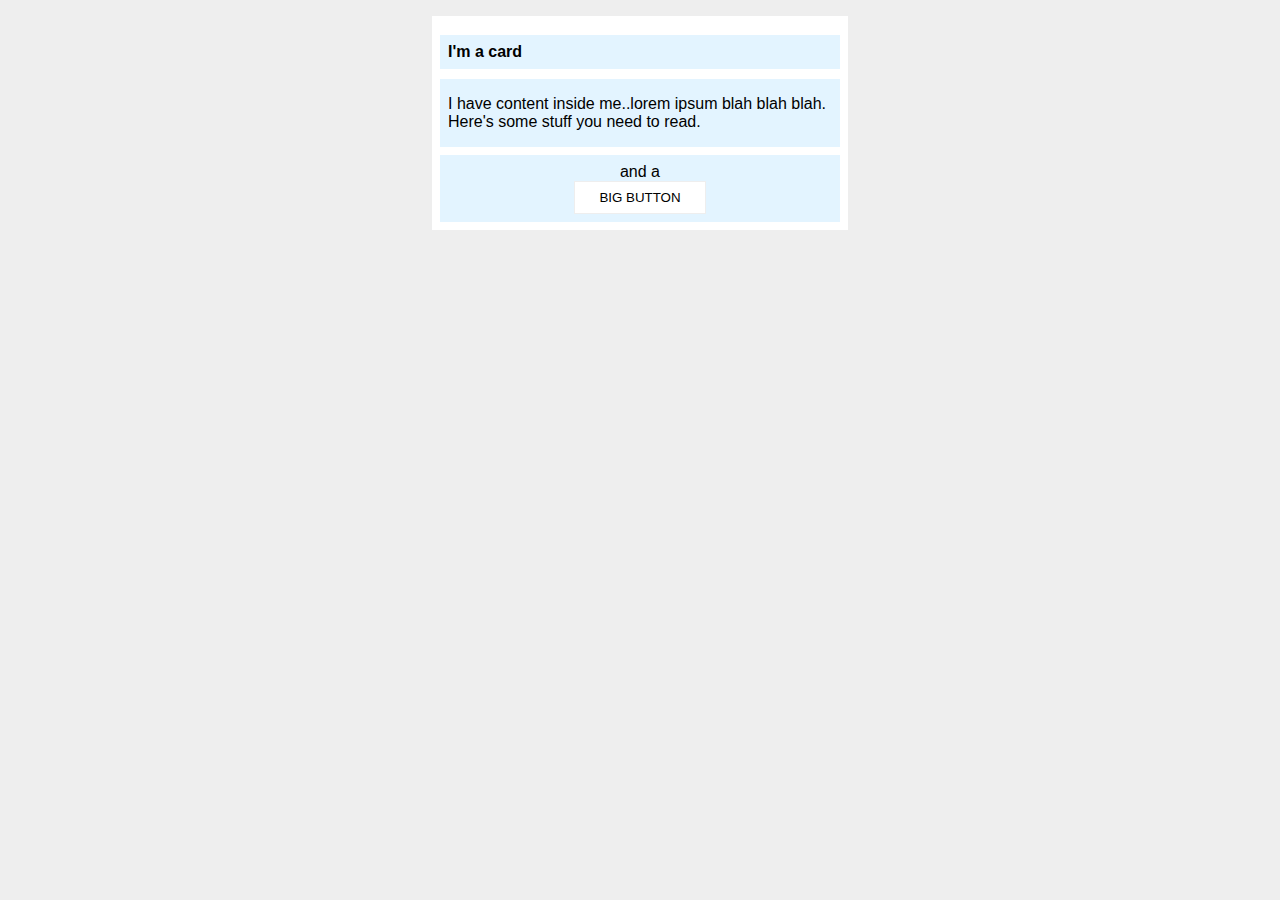
<file: foundations/block-and-inline/02-margin-and-padding-2/index.html>
<!DOCTYPE html>
<html lang="en">
  <head>
    <meta charset="UTF-8">
    <meta http-equiv="X-UA-Compatible" content="IE=edge">
    <meta name="viewport" content="width=device-width, initial-scale=1.0">
    <title>Margin and Padding exercise 2</title>
    <link rel="stylesheet" href="style.css">
  </head>
  <body>
    <div class="card">
      <h1 class="title">I'm a card</h1>
      <div class="content">I have content inside me..lorem ipsum blah blah blah. Here's some stuff you need to read.</div>
      <div class="button-container">and a <button>BIG BUTTON</button></div>
     
    
    </div>
  </body>
</html>
</file>
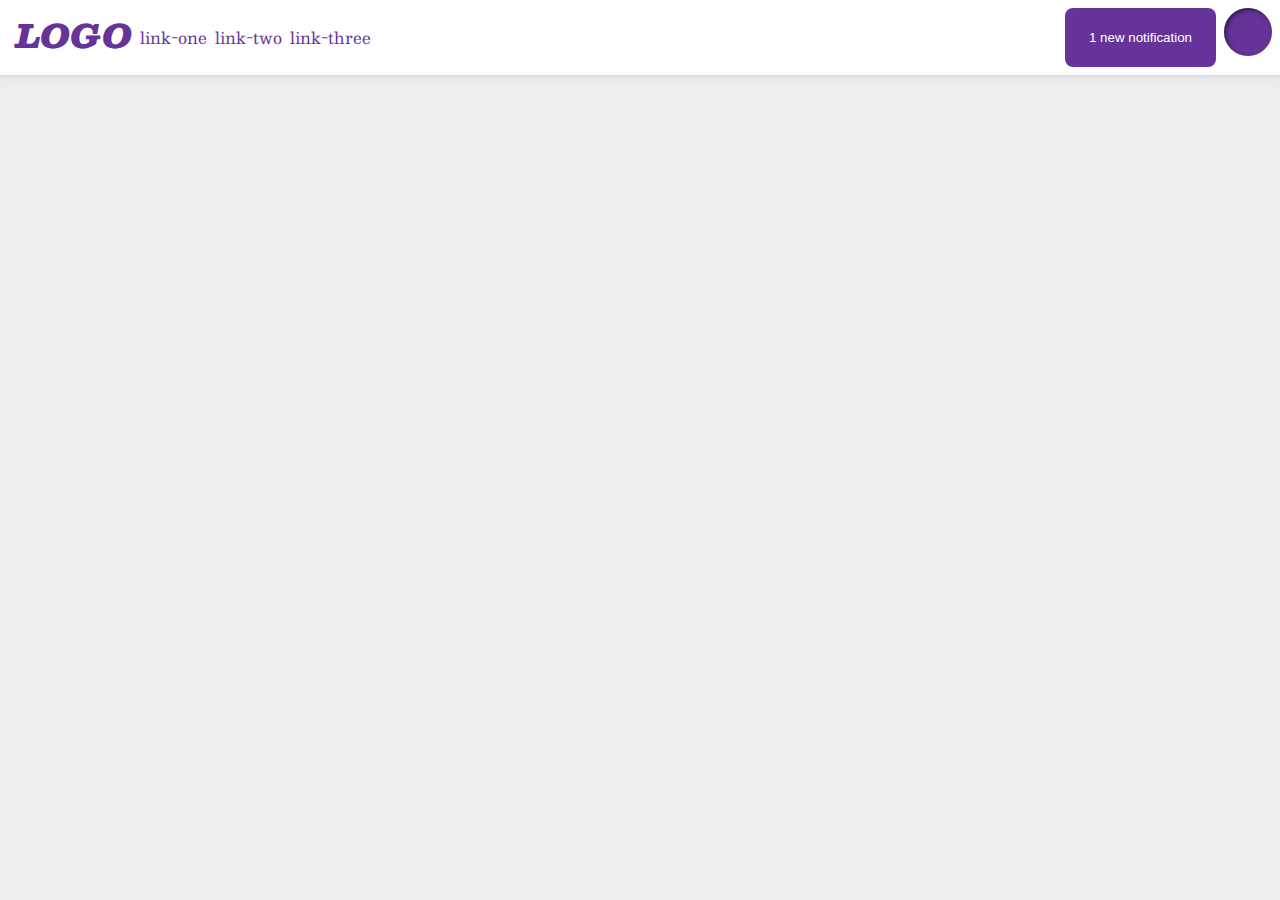
<file: foundations/flex/03-flex-header-2/index.html>
<!DOCTYPE html>
<html lang="en">
  <head>
    <meta charset="UTF-8">
    <meta http-equiv="X-UA-Compatible" content="IE=edge">
    <meta name="viewport" content="width=device-width, initial-scale=1.0">
    <title>Flex Header 2</title>
    <link rel="stylesheet" href="style.css">
  </head>
  <body>
    <div class="header">
      <div class="container">
      <div class="logo">
        LOGO
      </div>
      
      <ul class="links">
        <li><a href="https://google.com">link-one</a></li>
        <li><a href="https://google.com">link-two</a></li>
        <li><a href="https://google.com">link-three</a></li>
      </ul>
    </div>
      <div class="container left">
      <button class="notifications">
        1 new notification
      </button>
      <div class="profile-image"></div>
    </div>
    </div>
  </body>
</html>
</file>
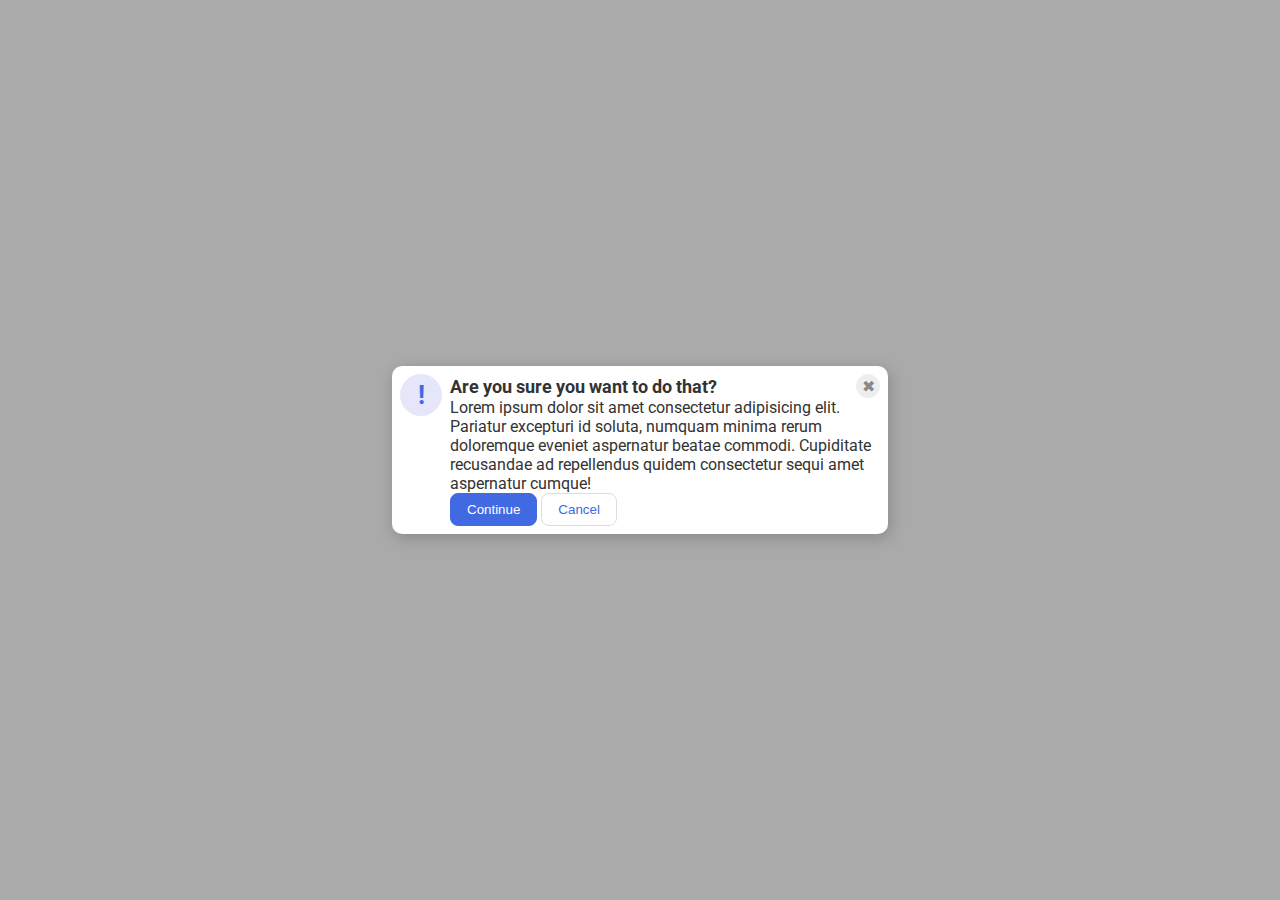
<file: foundations/flex/05-flex-modal/index.html>
<!DOCTYPE html>
<html lang="en">
  <head>
    <meta charset="UTF-8" />
    <meta http-equiv="X-UA-Compatible" content="IE=edge" />
    <meta name="viewport" content="width=device-width, initial-scale=1.0" />
    <link rel="stylesheet" href="style.css" />
    <title>Modal</title>
  </head>
  <body>
    <div class="modal">
      <div class="container">
      <div class="icon">!</div>
      <div class="container content">
      <div class="header">Are you sure you want to do that?
      <button class="close-button">✖</button>
    </div>
      <div>
        Lorem ipsum dolor sit amet consectetur adipisicing elit. Pariatur
        excepturi id soluta, numquam minima rerum doloremque eveniet aspernatur
        beatae commodi. Cupiditate recusandae ad repellendus quidem consectetur
        sequi amet aspernatur cumque!
      </div>
      <div class="button">
      <button class="continue">Continue</button>
      <button class="cancel">Cancel</button>
      </div>
      </div>
    </div>
    </div>
  </body>
</html>
</file>
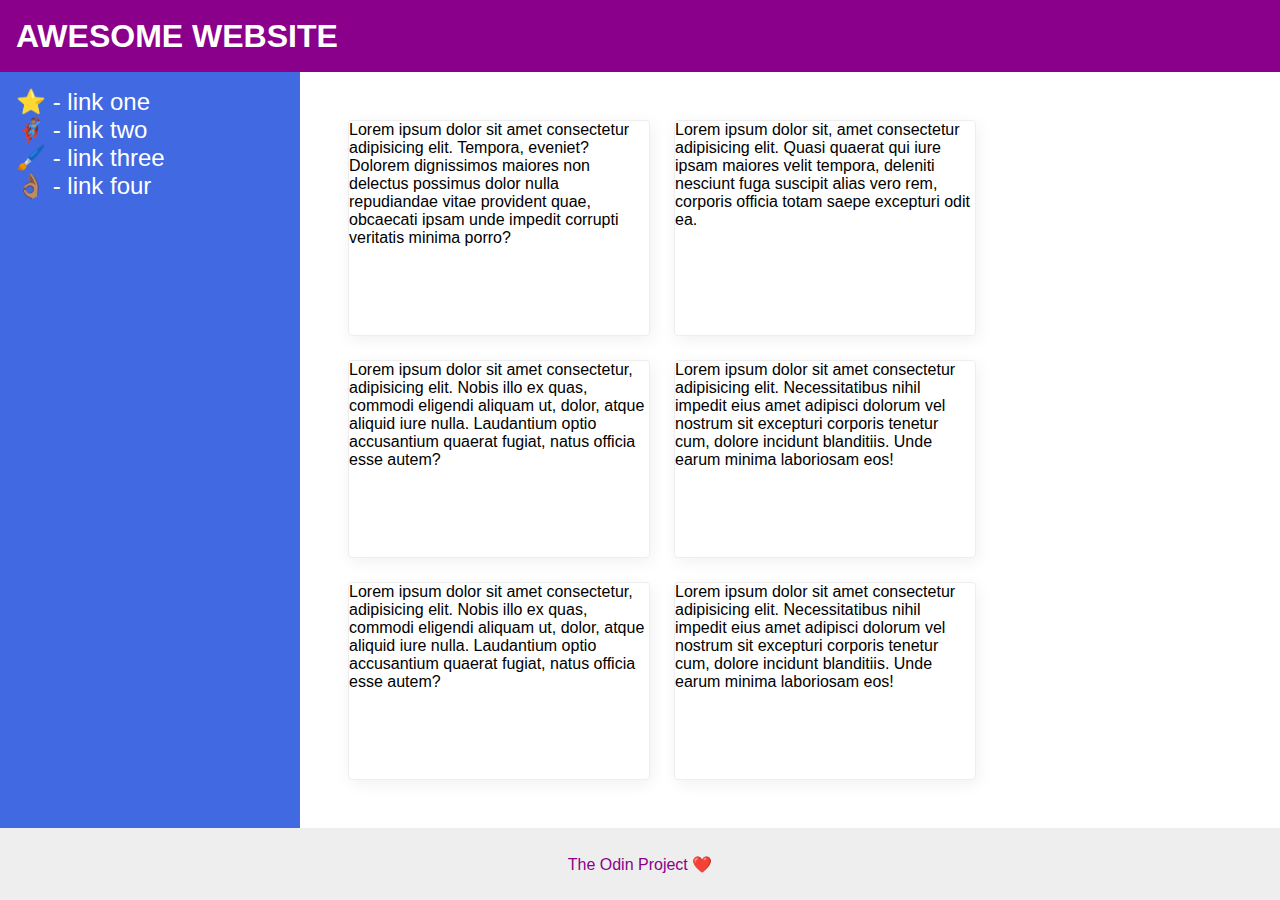
<file: foundations/flex/07-flex-layout-2/index.html>
<!DOCTYPE html>
<html lang="en">
  <head>
    <meta charset="UTF-8">
    <meta http-equiv="X-UA-Compatible" content="IE=edge">
    <meta name="viewport" content="width=device-width, initial-scale=1.0">
    <title>The Holy Grail</title>
    <link rel="stylesheet" href="style.css">
  </head>
  <body>
    <div class="header">
      <p class="text"> AWESOME WEBSITE </p>
    </div>
<div class="container">
    <div class="sidebar">
      <ul>
        <li><a href="#">⭐ - link one</a></li>
        <li><a href="#">🦸🏽‍♂️ - link two</a></li>
        <li><a href="#">🖌️ - link three</a></li>
        <li><a href="#">👌🏽 - link four</a></li>
      </ul>

  </div>
 <div class="cards">
    <div class="card">Lorem ipsum dolor sit amet consectetur adipisicing elit. Tempora, eveniet? Dolorem dignissimos maiores non delectus possimus dolor nulla repudiandae vitae provident quae, obcaecati ipsam unde impedit corrupti veritatis minima porro?</div>
    <div class="card">Lorem ipsum dolor sit, amet consectetur adipisicing elit. Quasi quaerat qui iure ipsam maiores velit tempora, deleniti nesciunt fuga suscipit alias vero rem, corporis officia totam saepe excepturi odit ea.</div>
    <div class="card">Lorem ipsum dolor sit amet consectetur, adipisicing elit. Nobis illo ex quas, commodi eligendi aliquam ut, dolor, atque aliquid iure nulla. Laudantium optio accusantium quaerat fugiat, natus officia esse autem?</div>
    <div class="card">Lorem ipsum dolor sit amet consectetur adipisicing elit. Necessitatibus nihil impedit eius amet adipisci dolorum vel nostrum sit excepturi corporis tenetur cum, dolore incidunt blanditiis. Unde earum minima laboriosam eos!</div>
    <div class="card">Lorem ipsum dolor sit amet consectetur, adipisicing elit. Nobis illo ex quas, commodi eligendi aliquam ut, dolor, atque aliquid iure nulla. Laudantium optio accusantium quaerat fugiat, natus officia esse autem?</div>
    <div class="card">Lorem ipsum dolor sit amet consectetur adipisicing elit. Necessitatibus nihil impedit eius amet adipisci dolorum vel nostrum sit excepturi corporis tenetur cum, dolore incidunt blanditiis. Unde earum minima laboriosam eos!</div>
  </div>
</div>
    <div class="footer">
      The Odin Project ❤️
    </div>
  </body>
</html>
</file>
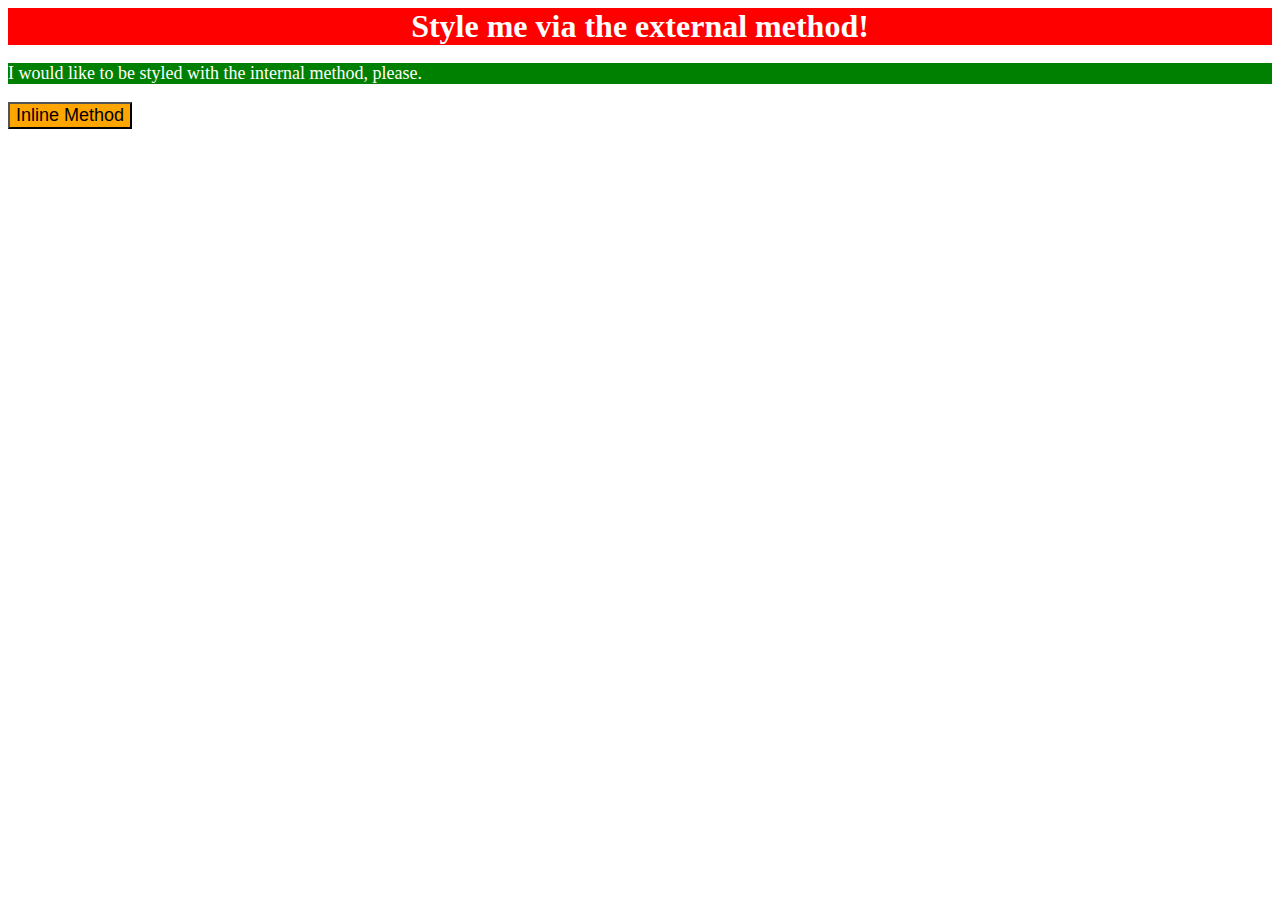
<file: foundations/intro-to-css/01-css-methods/index.html>
<!DOCTYPE html>
<html lang="en">
  <head>
    <meta charset="UTF-8">
    <meta http-equiv="X-UA-Compatible" content="IE=edge">
    <meta name="viewport" content="width=device-width, initial-scale=1.0">
    <link rel="stylesheet" href="styles.css">
    <style>
      p{
        background-color: green;
        color: white;
        font-size: 18px;
      }
    </style>
    <title>Methods for Adding CSS</title>
  </head>
  <body>
    <div>Style me via the external method!</div>
    <p>I would like to be styled with the internal method, please.</p>
    <button style="background-color:orange;font-size:18px;" >Inline Method</button>
  </body>
</html>
</file>
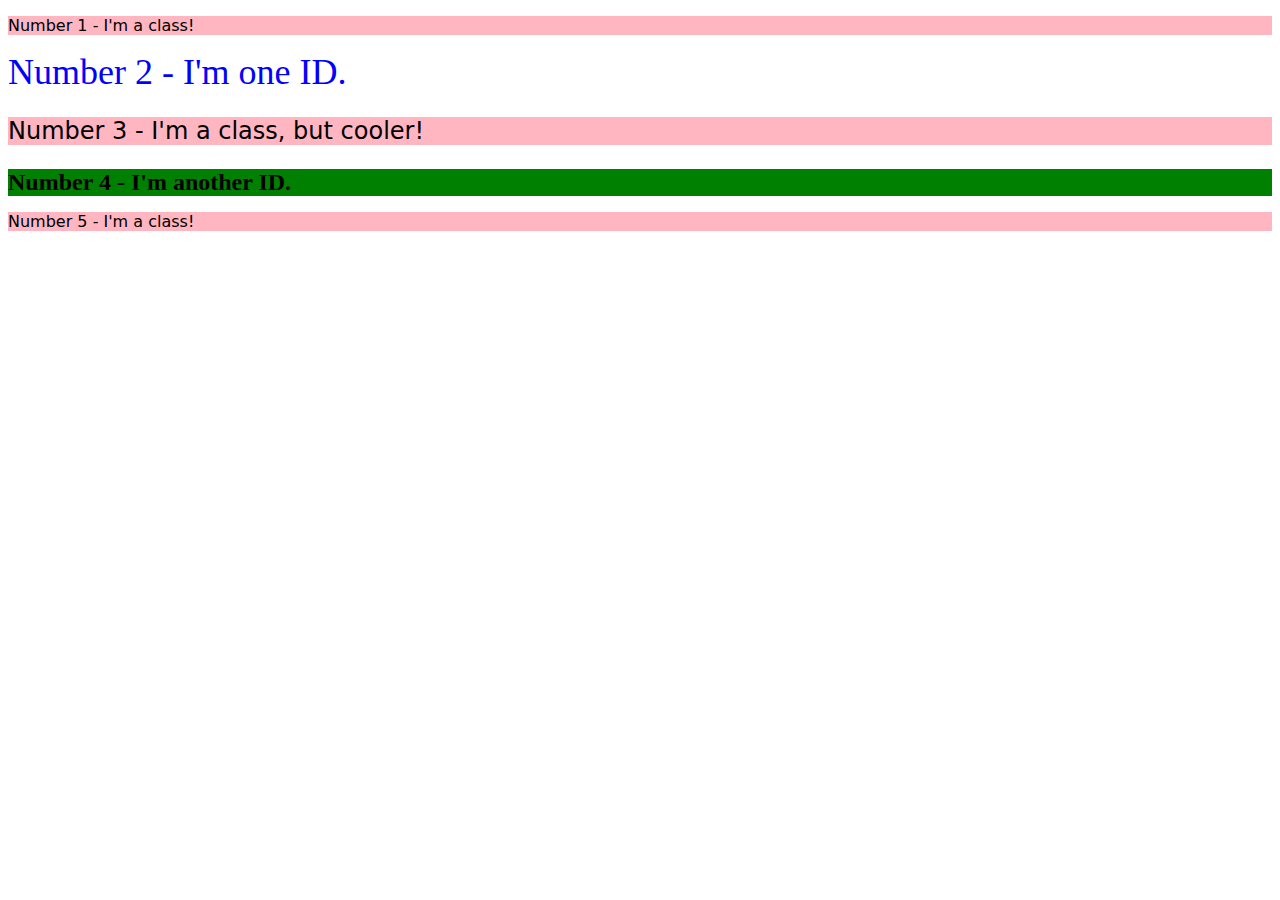
<file: foundations/intro-to-css/02-class-id-selectors/index.html>
<!DOCTYPE html>
<html lang="en">
  <head>
    <meta charset="UTF-8">
    <meta http-equiv="X-UA-Compatible" content="IE=edge">
    <meta name="viewport" content="width=device-width, initial-scale=1.0">
    <title>Class and ID Selectors</title>
    <link rel="stylesheet" href="style.css">
  </head>
  <body>
    <p class="odd">Number 1 - I'm a class!</p>
    <div id="even">Number 2 - I'm one ID.</div>
    <p class="odd cooler">Number 3 - I'm a class, but cooler!</p>
    <div id="even2">Number 4 - I'm another ID.</div>
    <p class="odd">Number 5 - I'm a class!</p>
  </body>
</html>
</file>
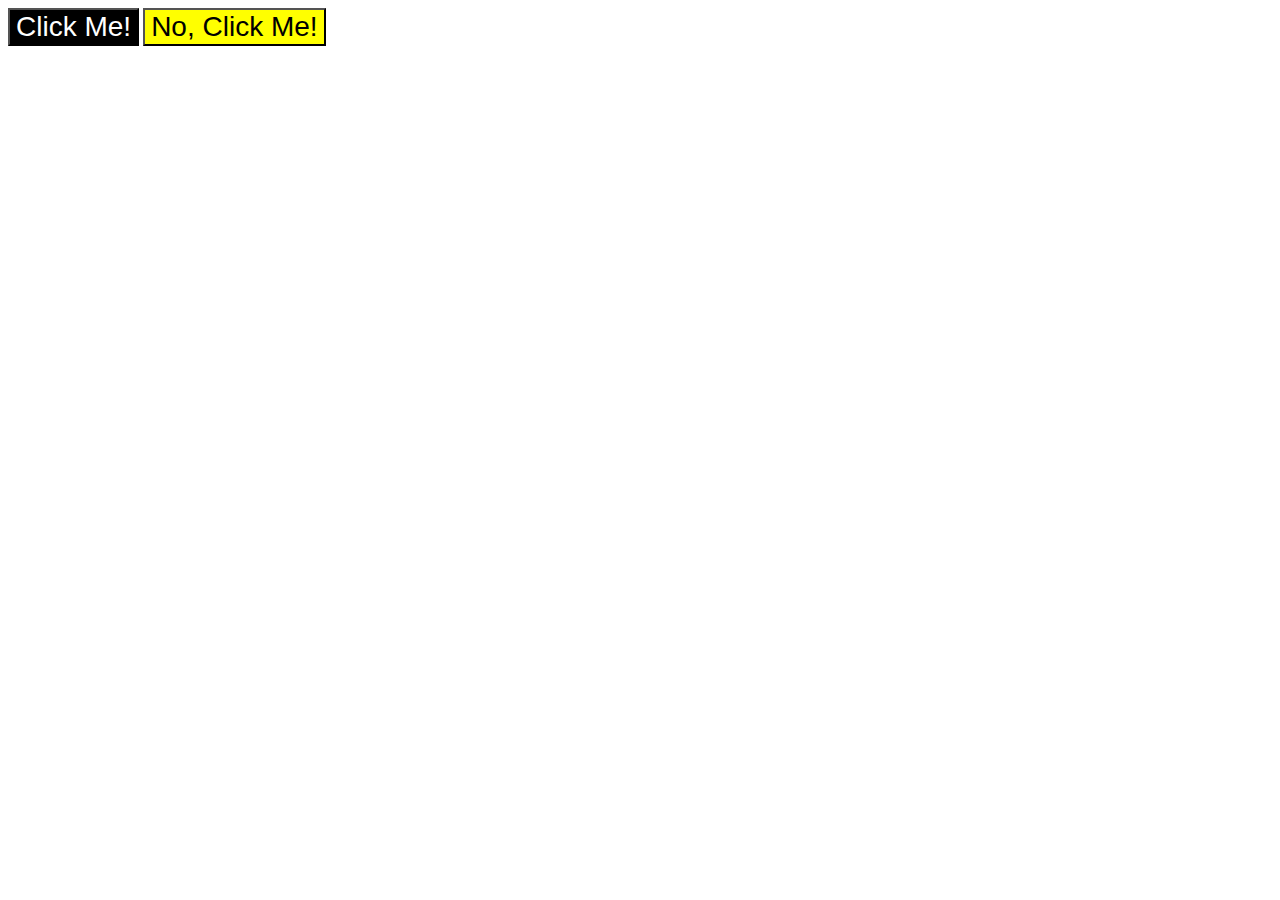
<file: foundations/intro-to-css/03-grouping-selectors/index.html>
<!DOCTYPE html>
<html lang="en">
  <head>
    <meta charset="UTF-8">
    <meta http-equiv="X-UA-Compatible" content="IE=edge">
    <meta name="viewport" content="width=device-width, initial-scale=1.0">
    <title>Grouping Selectors</title>
    <link rel="stylesheet" href="style.css">
  </head>
  <body>
    <button class="button one">Click Me!</button>
    <button class="button two">No, Click Me!</button>
  </body>
</html>
</file>
<file: foundations/block-and-inline/02-margin-and-padding-2/style.css>
body {
  background: #eee;
  font-family: sans-serif;
}

.card {
  width: 400px;
  background: #fff;
  margin: 16px auto;
  padding: 8px;
  
}

.title {
  background: #e3f4ff;
  font-size: 16px;
  padding: 8px;
}

.content {
  background: #e3f4ff;
  padding-top: 16px;
  padding-bottom: 16px;
  padding-right: 8px;
  padding-left: 8px;
  margin-bottom: 8px;
}

.button-container {
  background: #e3f4ff;
  text-align: center;
  padding: 8px;
  
  
  
}

button {
  background: white;
  border: 1px solid #eee;
  display: block;
  margin: auto;
  padding: 8px 24px 8px 24px;
}
h2{
  background: #e3f4ff;
}
</file>
<file: foundations/flex/03-flex-header-2/style.css>
/* this is some magical font-importing.  
you'll learn about it later. */
@import url('https://fonts.googleapis.com/css2?family=Besley:ital,wght@0,400;1,900&display=swap');

body {
  margin: 0;
  background: #eee;
  font-family: Besley, serif;
}

.header {
  background: white;
  border-bottom: 1px solid #ddd;
  box-shadow: 0 0 8px rgba(0,0,0,.1);
  display: flex;
  justify-content: space-between;
  padding: 8px;



}

.profile-image {
  background: rebeccapurple;
  box-shadow: inset 2px 2px 4px rgba(0,0,0,.5);
  border-radius: 50%;
  width: 48px;
  height: 48px;


}

.logo {
  color: rebeccapurple;
  font-size: 32px;
  font-weight: 900;
  font-style: italic;
  padding-left: 8px;

}

button {
  border: none;
  border-radius: 8px;
  background: rebeccapurple;
  color: white;
  padding: 8px 24px;
}

a {
  /* this removes the line under our links */
  text-decoration: none;
  color: rebeccapurple;
}

ul {
  list-style-type: none;
}
.links{
  display: flex;
  padding: 0;
  gap: 8px;
}
.container{
  display: flex;
flex-grow: 1;
gap: 8px;

}
.container.left{
  justify-content: flex-end;
}
</file>
<file: foundations/flex/05-flex-modal/style.css>
@import url('https://fonts.googleapis.com/css2?family=Roboto:wght@400;700&display=swap');

html, body {
  height: 100%;
}

body {
  font-family: Roboto, sans-serif;
  margin: 0;
  background: #aaa;
  color: #333;
  /* I'll give you this one for free lol */
  display: flex;
  align-items: center;
  justify-content: center;
}

.modal {
  background: white;
  width: 480px;
  border-radius: 10px;
  box-shadow: 2px 4px 16px rgba(0,0,0,.2);
  padding: 8px;

}

.icon {
  color: royalblue;
  font-size: 26px;
  font-weight: 700;
  background: lavender;
  width: 42px;
  height: 42px;
  border-radius: 50%;
  display: flex;
  align-items: center;
  justify-content: center;
  margin-right: 8px;
  flex-shrink: 0;


}

.close-button {
  background: #eee;
  border-radius: 50%;
  color: #888;
  font-weight: 400;
  font-size: 16px;
  height: 24px;
  width: 24px;
  display: flex;
  align-items: center;
  justify-content: center;
  border: 1px solid #eee;
  padding: 0;
}

button {
  cursor: pointer;
  padding: 8px 16px;
  border-radius: 8px;
}

button.continue {
  background: royalblue;
  border: 1px solid royalblue;
  color: white;
}

button.cancel {
  background: white;
  border: 1px solid #ddd;
  color: royalblue;
}
.container{
  display: flex;

}
.header{
font-weight: bold;
font-size: 18px;
display: flex;
align-items: center;
justify-content: space-between;

}
.container.content{
  display: flex;
  flex-direction: column;
}
</file>
<file: foundations/flex/07-flex-layout-2/style.css>
body {
  font-family: -apple-system, BlinkMacSystemFont, "Segoe UI", Roboto, Oxygen,
    Ubuntu, Cantarell, "Open Sans", "Helvetica Neue", sans-serif;
  margin: 0;
  min-height: 100vh;
  display: flex;
  flex-direction: column;
}

.header {
  height: 72px;
  background: darkmagenta;
  color: white;
}

.footer {
  height: 72px;
  background: #eee;
  color: darkmagenta;
}

.sidebar {
  width: 300px;
  background: royalblue;
  box-sizing: border-box;
  display: flex;
  flex-shrink: 0;
  padding: 16px;
}

.card {
  border: 1px solid #eee;
  box-shadow: 2px 4px 16px rgba(0, 0, 0, 0.06);
  border-radius: 4px;
  max-width: 300px;
}
.cards {
  display: flex;
  flex-direction: row;
  flex-wrap: wrap;
  gap: 24px;
  padding: 48px;
}
.container {
  display: flex;
  flex-grow: 1;
}
.text {
  font-size: 32px;
  font-weight: 900;
  margin-left: 16px;
}
.header {
  display: flex;
  align-items: center;
}
.footer{
  display: flex;
  justify-content: center;
  align-items: center;
}
li{
  font-size: 24px;
list-style: none;
}
a{
  color: white;
  text-decoration: none;
}
ul{
  margin: 0;
  padding: 0;
}
</file>
<file: foundations/intro-to-css/01-css-methods/styles.css>
div{
    color: white;
    background-color: red;
    font-size: 32px;
    text-align: center;
    font-weight: bold;

}
</file>
<file: foundations/intro-to-css/02-class-id-selectors/style.css>
.odd{
    background-color: #FFB6C1;
    font-family: Verdana, DejaVu Sans, sans-serif;
}
#even{
    color: blue;
    font-size: 36px;
}
.odd.cooler{
    font-size: 24px;
    
}
#even2{
    background-color: green;
    font-weight: bold;
    font-size: 24px;
}
</file>
<file: foundations/intro-to-css/03-grouping-selectors/style.css>
.button.one{
background-color: black;
color: white;
}
.button.two{
background-color: yellow;
}
.button{
font-size: 28px;
font-family: Helvetica, "Times New Roman", sans-serif;
}
</file>
